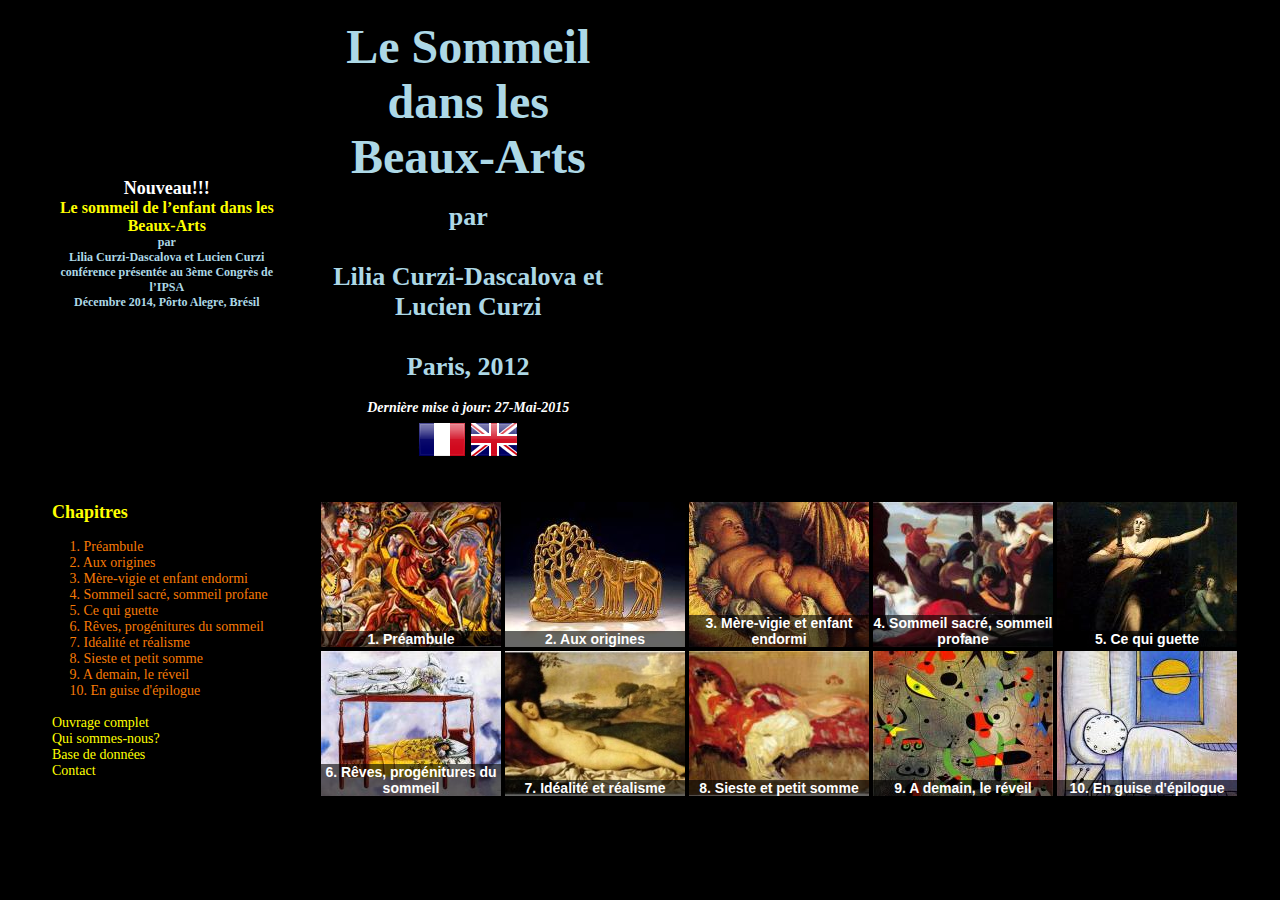
<file: index.html>
<!DOCTYPE HTML PUBLIC "-//W3C//DTD HTML 4.01 Transitional//EN">
<html>
    <head>
        <meta http-equiv="Content-Type" content="text/html; charset=UTF-8">
        <!--<meta http-equiv="Content-Type" content="text/html; charset=iso-8859-1" />-->
        <title>Sommeil et Beaux-Arts</title>
    </head>
	<body onload="location.href='pages/fr/home_fr.html'">
    </body>
</html>
</file>
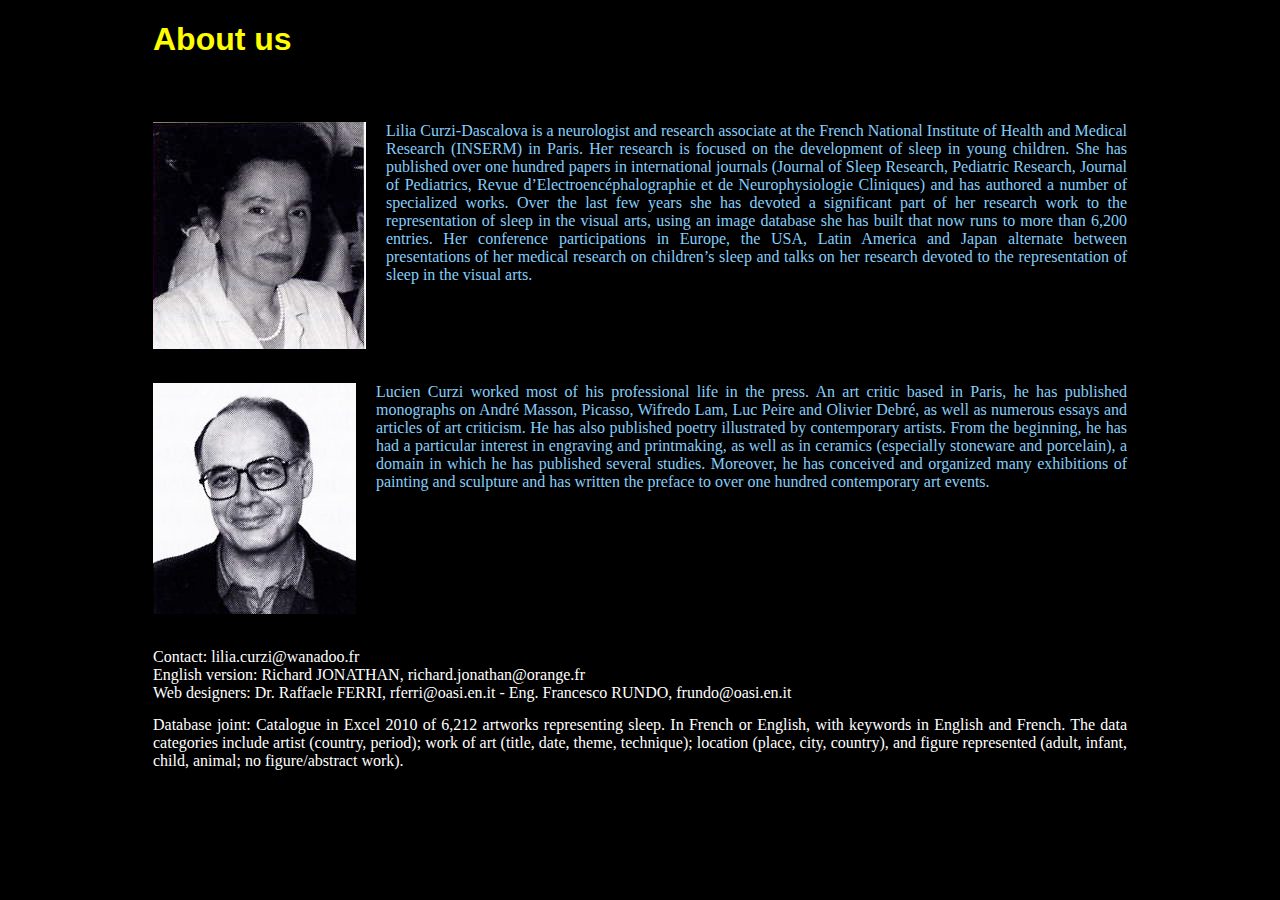
<file: pages/en/AboutUs.html>
<!DOCTYPE HTML PUBLIC "-//W3C//DTD HTML 4.01 Transitional//EN">
<html>
  <head>
    <title>Sleep and Fine-Arts</title>
    <meta http-equiv="Content-Type" content="text/html; charset=UTF-8">
    <meta name="description" content="Sommeil et Beaux-Arts, par L. et L. Curzi. Retrace la représentation du sommeil en faisant appel aux mythes, textes sacrés (Ancien et Nouveau testaments,  Coran, Bouddhisme) et littéraires. Rêve, cauchemar, sieste, réveil. 168 images. Français–Anglais" />
    <meta name="keywords" content="" />
  </head>
  <body bgcolor="black">
      <table align="center" border="0" width="1000px">
          <tbody>
              <tr>
                  <td>
                        <p style="padding-left: 10px; padding-top: 10px; font-family: Book Antiqua, ScriptMTBold, Arial; font-size: 32px; color: yellow"><b>About us</b></p>
                        <br>
                  </td>
              </tr>
              <tr>
                  <td>
                        <p style="text-align: justify; padding-left: 10px; padding-right: 10px; padding-top: 10px; color: lightskyblue">
                            <img src="../../Risorse/Lilia.jpg" alt="Lilia Curzi-Dascalova" title="Lilia Curzi-Dascalova" align="left" style="margin-right: 20px; margin-top: 0px; margin-bottom: 20px; float: left"/>
                            <font>
                                Lilia Curzi-Dascalova is a neurologist and research associate at the French National Institute of Health and Medical Research (INSERM) in Paris. Her research is focused on the development of sleep in young children. She has published over one hundred papers in international journals (Journal of Sleep Research, Pediatric Research, Journal of Pediatrics, Revue d’Electroencéphalographie et de Neurophysiologie Cliniques) and has authored a number of specialized works. Over the last few years she has devoted a significant part of her research work to the representation of sleep in the visual arts, using an image database she has built that now runs to more than 6,200 entries. Her conference participations in Europe, the USA, Latin America and Japan alternate between presentations of her medical research on children’s sleep and talks on her research devoted to the representation of sleep in the visual arts.
                            </font>
                        </p>
                  </td>
              </tr>
              <tr>
                  <td>
                        <p style="text-align: justify; padding-left: 10px; padding-right: 10px; padding-top: 10px; color: lightskyblue">
                            <img src="../../Risorse/Lucien.jpg" alt="Lucien Curzi" title="Lucien Curzi" align="left" style="margin-right: 20px; margin-top: 0px; margin-bottom: 20px; float: left"/>
                            <font>
                                Lucien Curzi worked most of his professional life in the press. An art critic based in Paris, he has published monographs on André Masson, Picasso, Wifredo Lam, Luc Peire and Olivier Debré, as well as numerous essays and articles of art criticism. He has also published poetry illustrated by contemporary artists. From the beginning, he has had a particular interest in engraving and printmaking, as well as in ceramics (especially stoneware and porcelain), a domain in which he has published several studies. Moreover, he has conceived and organized many exhibitions of painting and sculpture and has written the preface to over one hundred contemporary art events.
                            </font>
                        </p>
                  </td>
              </tr>
              <tr>
                  <td>
                        <p style="text-align: justify; padding-left: 10px; padding-right: 10px; padding-top: 10px; color: white">
                            <font>
                                Contact: lilia.curzi@wanadoo.fr<br>
                                English version: Richard JONATHAN, richard.jonathan@orange.fr<br>
                                Web designers: Dr. Raffaele FERRI, rferri@oasi.en.it - Eng. Francesco RUNDO, frundo@oasi.en.it
                            </font>
                        </p>
                  </td>
              </tr>
              <tr>
                  <td>
                        <p style="text-align: justify; padding-left: 10px; padding-right: 10px; padding-top: 10px; color: white">
                            <font>
                                Database joint: Catalogue in Excel 2010 of 6,212 artworks representing sleep. In French or English, with keywords in English and French. The data categories include artist (country, period); work of art (title, date, theme, technique); location (place, city, country), and figure represented (adult, infant, child, animal; no figure/abstract work).
                            </font>
                        </p>
                  </td>
              </tr>

          </tbody>
      </table>

  </body>
</html>
</file>
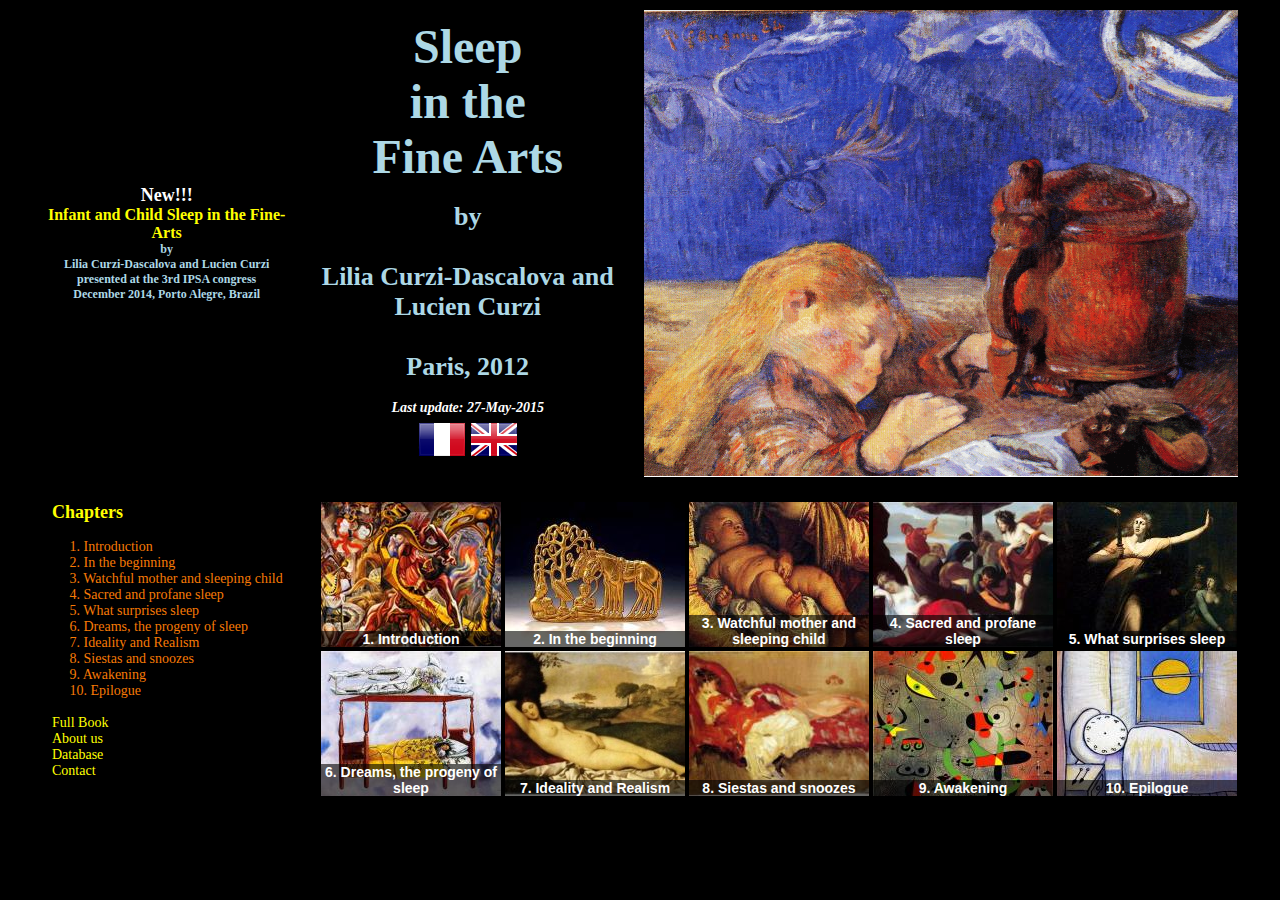
<file: pages/en/home_en.html>
<!DOCTYPE HTML PUBLIC "-//W3C//DTD HTML 4.01 Transitional//EN">
<html>
    <head>
        <title>Sleep in the Fine Arts</title>
        <meta http-equiv="Content-Type" content="text/html; charset=UTF-8">
        <!--<meta http-equiv="Content-Type" content="text/html; charset=iso-8859-1" />-->
        <meta name="description" content="Sleep in the Fine Arts, by Lilia and Lucien Curzi. Tells the story of the representation of sleep in arts; draws on myths, sacred (Old and New Testaments, Quran, Buddhism) and literary texts. Dreams, nightmares, siesta, awakening. 168 images. English-French" />
        <meta name="keywords" content="" />
        <link href="../../Risorse/Style.css" rel="stylesheet" type="text/css" />
        <script language="javascript">
            var finestraAperta = null;
            function popup(url) {
               var w = 600;
               var h = 600;
               var pw = Math.floor((screen.width-w)/2);
               var ph = Math.floor((screen.height-h)/2);
               if ((!finestraAperta) || (finestraAperta.closed)) {
                   finestraAperta = window.open(url,"","resizable=0, width=" + w + ",height=" + h + ",top=" + ph + ",left=" + pw);
               }
               else{
                    if (finestraAperta.open) finestraAperta.focus()
                   }
               }
        </script>
		<script type="text/javascript">
			  function blink() {
				var blinks = document.getElementsByTagName('blink');
				for (var i = blinks.length - 1; i >= 0; i--) {
				  var s = blinks[i];
				  s.style.visibility = (s.style.visibility === 'visible') ? 'hidden' : 'visible';
				}
				window.setTimeout(blink, 700);
			  }
			  if (document.addEventListener) document.addEventListener("DOMContentLoaded", blink, false);
			  else if (window.addEventListener) window.addEventListener("load", blink, false);
			  else if (window.attachEvent) window.attachEvent("onload", blink);
			  else window.onload = blink;
		</script>
    </head>	
	<body bgcolor="black">
        <table style="width: 1200px; height: 467px; border-color: lightblue; background-color: black" border="0px" align="center">
            <tbody>
                <tr>
                    <td width="250px" style="height: 467px; color: white; text-align: center;">
						<blink>
							<font style="font-size: 18px; font-weight: bolder; color: white">
								New!!!
							</font>
						</blink>
						<br>
						<a href="../../Risorse/InfantChildSiteEN.pdf" target ="_blank">
							<font style="font-size: 16px; font-weight: bolder; color: yellow">
								Infant and Child Sleep in the Fine-Arts
							</font>
							<br>
							<font style="font-size: 12px; font-weight: bolder; color: lightblue">
								by<br>
								Lilia Curzi-Dascalova and Lucien Curzi<br>
								presented at the 3rd IPSA congress<br>
								December 2014, Porto Alegre, Brazil
							</font>
                        </a>
                    </td>
                    <td width="350px" style="height: 467px; color: white; text-align: center">
                        <font style="font-size: 48px; font-weight: bolder; color: lightblue">
                            Sleep<br>
                            in the<br>
                            Fine Arts
                        </font>
                        <br><br>
                        <font style="font-size: 26px; font-weight: bolder; color: lightblue">
                            by<br><br>
                            Lilia Curzi-Dascalova and<br>
                            Lucien Curzi<br><br>
                            Paris, 2012
                        </font>
                        <br>
                        <br>
                        <font style="font-size: 14px; font-weight: bold; color: white">
                            <i>Last update: 27-May-2015</i>
                        </font>
                        <br>
                        <a href="../fr/home_fr.html"><img src="../../Risorse/FlagFR.png" alt="French" title="French" border="0"/></a>
                        <a href="home_en.html#"><img src="../../Risorse/FlagUK.png" alt="English" title="English" border="0"/></a>
                    </td>
                    <td width="600px" height="467px" style="background-image: url(../../Risorse/cover1.gif);"></td>
                </tr>
            </tbody>
        </table>
		<br>

        <table style="width: 1200px; height: 300px;" border="0" align="center">
            <tbody>
                <tr>
                    <td rowspan="3" style="padding-left: 10px; font-size: 14px">
                        <font style="color: yellow; font-size: 18px; font-weight: bolder">Chapters</font>
                        <br>
                        <br>
                        &emsp;
                        <a href="../../Risorse/Cap01EN.pdf" target ="_blank">
                            1. Introduction
                        </a>
                        <br>
                        &emsp;
                        <a href="../../Risorse/Cap02EN.pdf" target ="_blank">
                            2. In the beginning
                        </a>
                        <br>
                        &emsp;
                        <a href="../../Risorse/Cap03EN.pdf" target ="_blank">
                            3. Watchful mother and sleeping child
                        </a>
                        <br>
                        &emsp;
                        <a href="../../Risorse/Cap04EN.pdf" target ="_blank">
                            4. Sacred and profane sleep
                        </a>
                        <br>
                        &emsp;
                        <a href="../../Risorse/Cap05EN.pdf" target ="_blank">
                            5. What surprises sleep
                        </a>
                        <br>
                        &emsp;
                        <a href="../../Risorse/Cap06EN.pdf" target ="_blank">
                            6. Dreams, the progeny of sleep
                        </a>
                        <br>
                        &emsp;
                        <a href="../../Risorse/Cap07EN.pdf" target ="_blank">
                            7. Ideality and Realism
                        </a>
                        <br>
                        &emsp;
                        <a href="../../Risorse/Cap08EN.pdf" target ="_blank">
                            8. Siestas and snoozes
                        </a>
                        <br>
                        &emsp;
                        <a href="../../Risorse/Cap09EN.pdf" target ="_blank">
                            9. Awakening
                        </a>
                        <br>
                        &emsp;
                        <a href="../../Risorse/Cap10EN.pdf" target ="_blank">
                            10. Epilogue
                        </a>
                        <br>
                        <br>
                        <a href="../../Risorse/SleepFineArtsEN.pdf" class="menu_bottom" target ="_blank">
                            Full Book
                        </a>
                        <br>
                        <a href="AboutUs.html" class="menu_bottom" target ="_blank">
                            About us
                        </a>
                        <br>
                        <a href = "../../Risorse/ClasseurSomTotalBilingue.xls" class="menu_bottom">
                            Database
                        </a>
                        <br>
                        <a href = "home_en.html#" onclick = "javascript:popup('Note.html');" class = "menu_bottom">
                            Contact
                        </a>
                        <br>
                        <br>
                        <!-- Histats.com  START  (standard)-->
                        <script type="text/javascript">document.write(unescape("%3Cscript src=%27http://s10.histats.com/js15.js%27 type=%27text/javascript%27%3E%3C/script%3E"));</script>
                        <a href="http://www.histats.com" target="_blank" title="contatore gratis" ><script  type="text/javascript" >
                        try {Histats.start(1,2005980,4,1030,150,25,"00001001");
                        Histats.track_hits();} catch(err){};
                        </script></a>
                        <noscript><a href="http://www.histats.com" target="_blank"><img  src="http://sstatic1.histats.com/0.gif?2005980&101" alt="contatore gratis" border="0"></a></noscript>
                        <!-- Histats.com  END  -->
                    </td>
                </tr>
                <tr>
                    <td style="height: 145px; width: 180px; background-repeat: no-repeat;">
                        <div class="boximg">
                            <a href="../../Risorse/Cap01EN.pdf" target ="_blank" style=" font-weight: bold; color: white; text-decoration: none;">
                                <img border="0" src="../../Risorse/Img01.jpg"/>
                            </a>
                            <div class="boxtesto">
                                <a href="../../Risorse/Cap01EN.pdf" target ="_blank" style=" font-weight: bold; color: white; text-decoration: none;">
                                    <span class="testo">1. Introduction</span>
                                </a>
                            </div>
                        </div>
                    </td>
                    <td style="height: 145px; width: 180px; background-repeat: no-repeat;">
                        <div class="boximg">
                            <a href="../../Risorse/Cap02EN.pdf" target ="_blank" style=" font-weight: bold; color: white; text-decoration: none;">
                                <img border="0" src="../../Risorse/Img02.jpg"/>
                            </a>
                            <div class="boxtesto">
                                <a href="../../Risorse/Cap02EN.pdf" target ="_blank" style=" font-weight: bold; color: white; text-decoration: none;">
                                    <span class="testo">2. In the beginning</span>
                                </a>
                            </div>
                        </div>
                    </td>
                    <td style="height: 145px; width: 180px; background-repeat: no-repeat;">
                        <div class="boximg">
                            <a href="../../Risorse/Cap03EN.pdf" target ="_blank" style=" font-weight: bold; color: white; text-decoration: none;">
                                <img border="0" src="../../Risorse/Img03.jpg"/>
                            </a>
                            <div class="boxtesto">
                                <a href="../../Risorse/Cap03EN.pdf" target ="_blank" style=" font-weight: bold; color: white; text-decoration: none;">
                                    <span class="testo">3. Watchful mother and sleeping child</span>
                                </a>
                            </div>
                        </div>
                    </td>
                    <td style="height: 145px; width: 180px; background-repeat: no-repeat;">
                        <div class="boximg">
                                <a href="../../Risorse/Cap04EN.pdf" target ="_blank" style=" font-weight: bold; color: white; text-decoration: none;">
                                          <img border="0" src="../../Risorse/Img04.jpg"/>
                                </a>
                                <div class="boxtesto">
                                        <a href="../../Risorse/Cap04EN.pdf" target ="_blank" style=" font-weight: bold; color: white; text-decoration: none;">
                                                <span class="testo">4. Sacred and profane sleep</span>
                                        </a>
                                </div>
                        </div>
                    </td>
                    <td style="height: 145px; width: 180px; background-repeat: no-repeat;">
                        <div class="boximg">
                                <a href="../../Risorse/Cap05EN.pdf" target ="_blank" style=" font-weight: bold; color: white; text-decoration: none;">
                                          <img border="0" src="../../Risorse/Img05.jpg"/>
                                </a>
                                <div class="boxtesto">
                                        <a href="../../Risorse/Cap05EN.pdf" target ="_blank" style=" font-weight: bold; color: white; text-decoration: none;">
                                                <span class="testo">5. What surprises sleep</span>
                                        </a>
                                </div>
                        </div>
                    </td>
                </tr>
                <tr>
                    <td style="height: 145px; width: 180px; background-repeat: no-repeat;">
                        <div class="boximg">
                                <a href="../../Risorse/Cap06EN.pdf" target ="_blank" style=" font-weight: bold; color: white; text-decoration: none;">
                                          <img border="0" src="../../Risorse/Img06.jpg"/>
                                </a>
                                <div class="boxtesto">
                                        <a href="../../Risorse/Cap06EN.pdf" target ="_blank" style=" font-weight: bold; color: white; text-decoration: none;">
                                                <span class="testo">6. Dreams, the progeny of sleep</span>
                                        </a>
                                </div>
                        </div>
                    </td>
                    <td style="height: 145px; width: 180px; background-repeat: no-repeat;">
                        <div class="boximg">
                                <a href="../../Risorse/Cap07EN.pdf" target ="_blank" style=" font-weight: bold; color: white; text-decoration: none;">
                                          <img border="0" src="../../Risorse/Img07.jpg"/>
                                </a>
                                <div class="boxtesto">
                                        <a href="../../Risorse/Cap07EN.pdf" target ="_blank" style=" font-weight: bold; color: white; text-decoration: none;">
                                                <span class="testo">7. Ideality and Realism</span>
                                        </a>
                                </div>
                        </div>
                    </td>
                    <td style="height: 145px; width: 180px; background-repeat: no-repeat;">
                        <div class="boximg">
                                <a href="../../Risorse/Cap08EN.pdf" target ="_blank" style=" font-weight: bold; color: white; text-decoration: none;">
                                          <img border="0" src="../../Risorse/Img08.jpg"/>
                                </a>
                                <div class="boxtesto">
                                        <a href="../../Risorse/Cap08EN.pdf" target ="_blank" style=" font-weight: bold; color: white; text-decoration: none;">
                                                <span class="testo">8. Siestas and snoozes</span>
                                        </a>
                                </div>
                        </div>
                    </td>
                    <td style="height: 145px; width: 180px; background-repeat: no-repeat;">
                        <div class="boximg">
                                <a href="../../Risorse/Cap09EN.pdf" target ="_blank" style=" font-weight: bold; color: white; text-decoration: none;">
                                          <img border="0" src="../../Risorse/Img09.jpg"/>
                                </a>
                                <div class="boxtesto">
                                        <a href="../../Risorse/Cap09EN.pdf" target ="_blank" style=" font-weight: bold; color: white; text-decoration: none;">
                                                <span class="testo">9. Awakening</span>
                                        </a>
                                </div>
                        </div>
                    </td>
                    <td style="height: 145px; width: 180px; background-repeat: no-repeat;">
                        <div class="boximg">
                                <a href="../../Risorse/Cap10EN.pdf" target ="_blank" style=" font-weight: bold; color: white; text-decoration: none;">
                                          <img border="0" src="../../Risorse/Img10.jpg"/>
                                </a>
                                <div class="boxtesto">
                                        <a href="../../Risorse/Cap10EN.pdf" target ="_blank" style=" font-weight: bold; color: white; text-decoration: none;">
                                                <span class="testo">10. Epilogue</span>
                                        </a>
                                </div>
                        </div>
                    </td>
                </tr>
            </tbody>
        </table>

    </body>
</html>
</file>
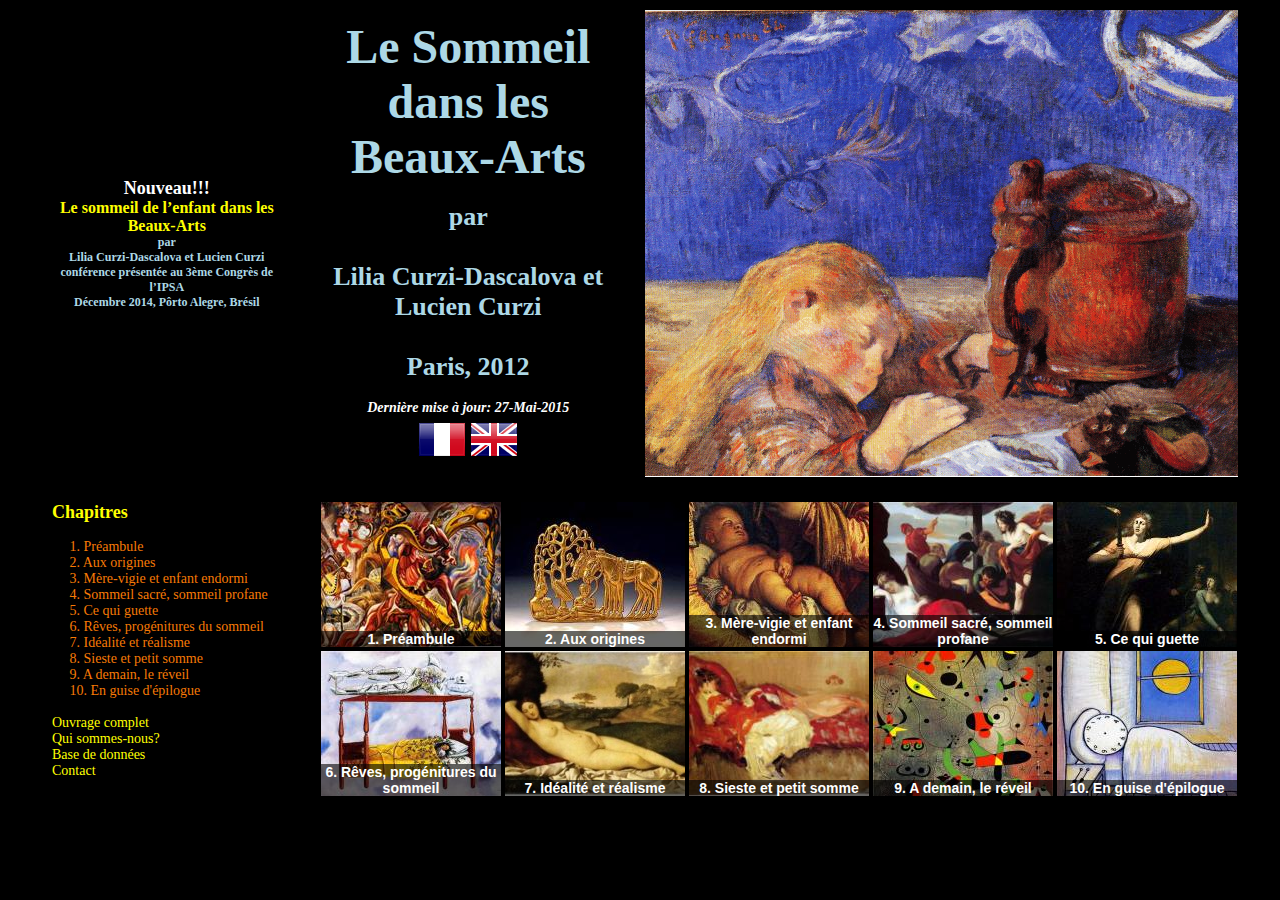
<file: pages/fr/home_fr.html>
<!DOCTYPE HTML PUBLIC "-//W3C//DTD HTML 4.01 Transitional//EN">
<html>
    <head>
        <title>Sommeil et Beaux-Arts</title>
        <meta http-equiv="Content-Type" content="text/html; charset=UTF-8">
        <!--<meta http-equiv="Content-Type" content="text/html; charset=iso-8859-1" />-->
        <meta name="description" content="Sommeil et Beaux-Arts, par L. et L. Curzi. Retrace la représentation du sommeil en faisant appel aux mythes, textes sacrés (Ancien et Nouveau testaments,  Coran, Bouddhisme) et littéraires. Rêve, cauchemar, sieste, réveil. 168 images. Français–Anglais" />
        <meta name="keywords" content="" />
        <link href="../../Risorse/Style.css" rel="stylesheet" type="text/css" />
        <script language="javascript">
            var finestraAperta = null;
            function popup(url) {
               var w = 600;
               var h = 600;
               var pw = Math.floor((screen.width-w)/2);
               var ph = Math.floor((screen.height-h)/2);
               if ((!finestraAperta) || (finestraAperta.closed)) {
                   finestraAperta = window.open(url,"","resizable=0, width=" + w + ",height=" + h + ",top=" + ph + ",left=" + pw);
               }
               else{
                    if (finestraAperta.open) finestraAperta.focus()
                   }
               }
        </script>
		<script type="text/javascript">
			  function blink() {
				var blinks = document.getElementsByTagName('blink');
				for (var i = blinks.length - 1; i >= 0; i--) {
				  var s = blinks[i];
				  s.style.visibility = (s.style.visibility === 'visible') ? 'hidden' : 'visible';
				}
				window.setTimeout(blink, 700);
			  }
			  if (document.addEventListener) document.addEventListener("DOMContentLoaded", blink, false);
			  else if (window.addEventListener) window.addEventListener("load", blink, false);
			  else if (window.attachEvent) window.attachEvent("onload", blink);
			  else window.onload = blink;
		</script>
    </head>
	<body bgcolor="black">
        <table style="width: 1200px; height: 467px; border-color: lightblue; background-color: black" border="0px" align="center">
            <tbody>
                <tr>
                    <td width="250px" style="height: 467px; color: white; text-align: center;">
						<blink>
							<font style="font-size: 18px; font-weight: bolder; color: white">
								Nouveau!!!
							</font>
						</blink>
						<br>
						<a href="../../Risorse/InfantChildSiteFR.pdf" target ="_blank">
							<font style="font-size: 16px; font-weight: bolder; color: yellow">
								Le sommeil de l’enfant dans les Beaux-Arts
							</font>
							<br>
							<font style="font-size: 12px; font-weight: bolder; color: lightblue">
								par<br>
								Lilia Curzi-Dascalova et Lucien Curzi<br>
								conf&eacute;rence pr&eacute;sent&eacute;e au 3&egrave;me Congr&egrave;s de l’IPSA<br>
								D&eacute;cembre 2014, P&ocirc;rto Alegre, Br&eacute;sil
							</font>
                        </a>
                    </td>
                    <td width="350px" style="height: 467px; color: white; text-align: center">
                        <font style="font-size: 48px; font-weight: bolder; color: lightblue">
                            Le Sommeil<br>
                            dans les<br>
                            Beaux-Arts
                        </font>
                        <br><br>
                        <font style="font-size: 26px; font-weight: bolder; color: lightblue">
                            par<br><br>
                            Lilia Curzi-Dascalova et<br>
                            Lucien Curzi<br><br>
                            Paris, 2012
                        </font>
                        <br>
                        <br>
                        <font style="font-size: 14px; font-weight: bold; color: white">
                            <i>Derni&egrave;re mise &agrave; jour: 27-Mai-2015</i>
                        </font>
                        <br>
                        <a href="home_fr.html#"><img src="../../Risorse/FlagFR.png" alt="Français" title="Français" border="0"/></a>
                        <a href="../en/home_en.html"><img src="../../Risorse/FlagUK.png" alt="Anglais" title="Anglais" border="0"/></a>
                    </td>
                    <td width="600px" height="467px" style="background-image: url(../../Risorse/cover1.gif);"></td>
                </tr>
            </tbody>
        </table>
	<br>
        <table style="width: 1200px; height: 300px;" border="0" align="center">
            <tbody>
                <tr>
                    <td rowspan="3" style="padding-left: 10px; font-size: 14px">
                        <font style="color: yellow; font-size: 18px; font-weight: bolder">Chapitres</font>
                        <br>
                        <br>
                        &emsp;
                        <a href="../../Risorse/Cap01.pdf" target ="_blank">
                            1.  Pr&eacute;ambule
                        </a>
                        <br>
                        &emsp;
                        <a href="../../Risorse/Cap02.pdf" target ="_blank">
                            2.  Aux origines
                        </a>
                        <br>
                        &emsp;
                        <a href="../../Risorse/Cap03.pdf" target ="_blank">
                            3.  M&egrave;re-vigie et enfant endormi
                        </a>
                        <br>
                        &emsp;
                        <a href="../../Risorse/Cap04.pdf" target ="_blank">
                            4.  Sommeil sacr&eacute;, sommeil profane
                        </a>
                        <br>
                        &emsp;
                        <a href="../../Risorse/Cap05.pdf" target ="_blank">
                            5.  Ce qui guette
                        </a>
                        <br>
                        &emsp;
                        <a href="../../Risorse/Cap06.pdf" target ="_blank">
                            6.  R&ecirc;ves, prog&eacute;nitures du sommeil
                        </a>
                        <br>
                        &emsp;
                        <a href="../../Risorse/Cap07.pdf" target ="_blank">
                            7.  Id&eacute;alit&eacute; et r&eacute;alisme
                        </a>
                        <br>
                        &emsp;
                        <a href="../../Risorse/Cap08.pdf" target ="_blank">
                            8.  Sieste et petit somme
                        </a>
                        <br>
                        &emsp;
                        <a href="../../Risorse/Cap09.pdf" target ="_blank">
                            9.  A demain, le r&eacute;veil
                        </a>
                        <br>
                        &emsp;
                        <a href="../../Risorse/Cap10.pdf" target ="_blank">
                            10. En guise d'&eacute;pilogue
                        </a>
                        <br>
                        <br>
                        <a href="../../Risorse/SleepFineArtsFR.pdf" class="menu_bottom" target ="_blank">
                            Ouvrage complet
                        </a>
                        <br>
                        <a href="QuiSommesNous.html" class="menu_bottom" target ="_blank">
                            Qui sommes-nous?
                        </a>
                        <br>
                        <a href = "../../Risorse/ClasseurSomTotalBilingue.xls" class="menu_bottom">
                            Base de données
                        </a>
                        <br>
                        <a href = "home_fr.html#" onclick = "javascript:popup('Note.html');" class = "menu_bottom">
                            Contact
                        </a>
                        <br>
                        <br>
                        <!-- Histats.com  START  (standard)-->
                        <script type="text/javascript">document.write(unescape("%3Cscript src=%27http://s10.histats.com/js15.js%27 type=%27text/javascript%27%3E%3C/script%3E"));</script>
                        <a href="http://www.histats.com" target="_blank" title="contatore gratis" ><script  type="text/javascript" >
                        try {Histats.start(1,2005980,4,1030,150,25,"00001001");
                        Histats.track_hits();} catch(err){};
                        </script></a>
                        <noscript><a href="http://www.histats.com" target="_blank"><img  src="http://sstatic1.histats.com/0.gif?2005980&101" alt="contatore gratis" border="0"></a></noscript>
                        <!-- Histats.com  END  -->
                    </td>
                </tr>
                <tr>
                    <td style="height: 145px; width: 180px; background-repeat: no-repeat;">
						<div class="boximg">
							<a href="../../Risorse/Cap01.pdf" target ="_blank" style=" font-weight: bold; color: white; text-decoration: none;">
								  <img border="0" src="../../Risorse/Img01.jpg"/>
							</a>
							<div class="boxtesto">
								<a href="../../Risorse/Cap01.pdf" target ="_blank" style=" font-weight: bold; color: white; text-decoration: none;">
									<span class="testo">1. Pr&eacute;ambule</span>
								</a>
							</div>
						</div>
                    </td>
                    <td style="height: 145px; width: 180px; background-repeat: no-repeat;">
						<div class="boximg">
							<a href="../../Risorse/Cap02.pdf" target ="_blank" style=" font-weight: bold; color: white; text-decoration: none;">
								  <img border="0" src="../../Risorse/Img02.jpg"/>
							</a>
							<div class="boxtesto">
								<a href="../../Risorse/Cap02.pdf" target ="_blank" style=" font-weight: bold; color: white; text-decoration: none;">
									<span class="testo">2. Aux origines</span>
								</a>
							</div>
						</div>
                    </td>
                    <td style="height: 145px; width: 180px; background-repeat: no-repeat;">
						<div class="boximg">
							<a href="../../Risorse/Cap03.pdf" target ="_blank" style=" font-weight: bold; color: white; text-decoration: none;">
								  <img border="0" src="../../Risorse/Img03.jpg"/>
							</a>
							<div class="boxtesto">
								<a href="../../Risorse/Cap03.pdf" target ="_blank" style=" font-weight: bold; color: white; text-decoration: none;">
									<span class="testo">3. M&egrave;re-vigie et enfant endormi</span>
								</a>
							</div>
						</div>
                    </td>
                    <td style="height: 145px; width: 180px; background-repeat: no-repeat;">
						<div class="boximg">
							<a href="../../Risorse/Cap04.pdf" target ="_blank" style=" font-weight: bold; color: white; text-decoration: none;">
								  <img border="0" src="../../Risorse/Img04.jpg"/>
							</a>
							<div class="boxtesto">
								<a href="../../Risorse/Cap04.pdf" target ="_blank" style=" font-weight: bold; color: white; text-decoration: none;">
									<span class="testo">4. Sommeil sacr&eacute;, sommeil profane</span>
								</a>
							</div>
						</div>
                    </td>
                    <td style="height: 145px; width: 180px; background-repeat: no-repeat;">
						<div class="boximg">
							<a href="../../Risorse/Cap05.pdf" target ="_blank" style=" font-weight: bold; color: white; text-decoration: none;">
								  <img border="0" src="../../Risorse/Img05.jpg"/>
							</a>
							<div class="boxtesto">
								<a href="../../Risorse/Cap05.pdf" target ="_blank" style=" font-weight: bold; color: white; text-decoration: none;">
									<span class="testo">5. Ce qui guette</span>
								</a>
							</div>
						</div>
                    </td>
                </tr>
                <tr>
                    <td style="height: 145px; width: 180px; background-repeat: no-repeat;">
						<div class="boximg">
							<a href="../../Risorse/Cap06.pdf" target ="_blank" style=" font-weight: bold; color: white; text-decoration: none;">
								  <img border="0" src="../../Risorse/Img06.jpg"/>
							</a>
							<div class="boxtesto">
								<a href="../../Risorse/Cap06.pdf" target ="_blank" style=" font-weight: bold; color: white; text-decoration: none;">
									<span class="testo">6. R&ecirc;ves, prog&eacute;nitures du sommeil</span>
								</a>
							</div>
						</div>
                    </td>
                    <td style="height: 145px; width: 180px; background-repeat: no-repeat;">
						<div class="boximg">
							<a href="../../Risorse/Cap07.pdf" target ="_blank" style=" font-weight: bold; color: white; text-decoration: none;">
								  <img border="0" src="../../Risorse/Img07.jpg"/>
							</a>
							<div class="boxtesto">
								<a href="../../Risorse/Cap07.pdf" target ="_blank" style=" font-weight: bold; color: white; text-decoration: none;">
									<span class="testo">7. Id&eacute;alit&eacute; et r&eacute;alisme</span>
								</a>
							</div>
						</div>
                    </td>
                    <td style="height: 145px; width: 180px; background-repeat: no-repeat;">
						<div class="boximg">
							<a href="../../Risorse/Cap08.pdf" target ="_blank" style=" font-weight: bold; color: white; text-decoration: none;">
								  <img border="0" src="../../Risorse/Img08.jpg"/>
							</a>
							<div class="boxtesto">
								<a href="../../Risorse/Cap08.pdf" target ="_blank" style=" font-weight: bold; color: white; text-decoration: none;">
									<span class="testo">8. Sieste et petit somme</span>
								</a>
							</div>
						</div>
                    </td>
                    <td style="height: 145px; width: 180px; background-repeat: no-repeat;">
						<div class="boximg">
							<a href="../../Risorse/Cap09.pdf" target ="_blank" style=" font-weight: bold; color: white; text-decoration: none;">
								  <img border="0" src="../../Risorse/Img09.jpg"/>
							</a>
							<div class="boxtesto">
								<a href="../../Risorse/Cap09.pdf" target ="_blank" style=" font-weight: bold; color: white; text-decoration: none;">
									<span class="testo">9. A demain, le r&eacute;veil</span>
								</a>
							</div>
						</div>
                    </td>
                    <td style="height: 145px; width: 180px; background-repeat: no-repeat;">
						<div class="boximg">
							<a href="../../Risorse/Cap10.pdf" target ="_blank" style=" font-weight: bold; color: white; text-decoration: none;">
								  <img border="0" src="../../Risorse/Img10.jpg"/>
							</a>
							<div class="boxtesto">
								<a href="../../Risorse/Cap10.pdf" target ="_blank" style=" font-weight: bold; color: white; text-decoration: none;">
									<span class="testo">10. En guise d'&eacute;pilogue</span>
								</a>
							</div>
						</div>
                    </td>
                </tr>
            </tbody>
        </table>

    </body>
</html>
</file>
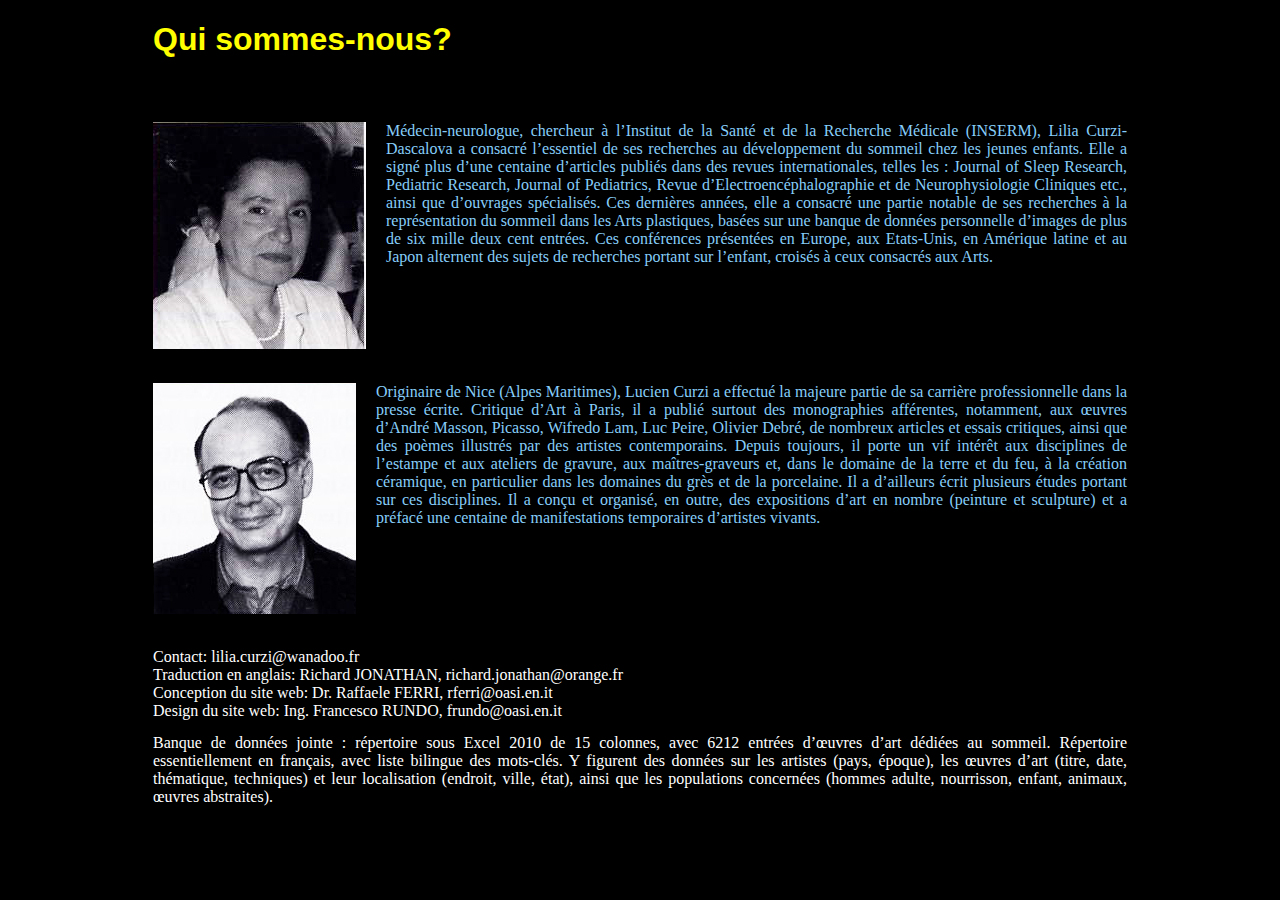
<file: pages/fr/QuiSommesNous.html>
<!DOCTYPE HTML PUBLIC "-//W3C//DTD HTML 4.01 Transitional//EN">
<html>
  <head>
    <title>Le Sommeil dans les Beaux-Arts</title>
    <meta http-equiv="Content-Type" content="text/html; charset=UTF-8">
    <meta name="description" content="Sommeil et Beaux-Arts, par L. et L. Curzi. Retrace la représentation du sommeil en faisant appel aux mythes, textes sacrés (Ancien et Nouveau testaments,  Coran, Bouddhisme) et littéraires. Rêve, cauchemar, sieste, réveil. 168 images. Français–Anglais" />
    <meta name="keywords" content="" />
  </head>
  <body bgcolor="black">
      <table align="center" border="0" width="1000px">
          <tbody>
              <tr>
                  <td>
                        <p style="padding-left: 10px; padding-top: 10px; font-family: Book Antiqua, ScriptMTBold, Arial; font-size: 32px; color: yellow"><b>Qui sommes-nous?</b></p>
                        <br>
                  </td>
              </tr>
              <tr>
                  <td>
                        <p style="text-align: justify; padding-left: 10px; padding-right: 10px; padding-top: 10px; color: lightskyblue">
                            <img src="../../Risorse/Lilia.jpg" alt="Lilia Curzi-Dascalova" title="Lilia Curzi-Dascalova" align="left" style="margin-right: 20px; margin-top: 0px; margin-bottom: 20px; float: left"/>
                            <font>
                                Médecin-neurologue, chercheur à l’Institut de la Santé et de la Recherche Médicale (INSERM), Lilia Curzi-Dascalova a consacré l’essentiel de ses recherches au développement du sommeil chez les jeunes enfants. Elle a signé plus d’une centaine d’articles publiés dans des revues internationales, telles les : Journal of Sleep Research, Pediatric Research, Journal of Pediatrics, Revue d’Electroencéphalographie et de Neurophysiologie Cliniques etc., ainsi que d’ouvrages spécialisés. Ces dernières années, elle a consacré une partie notable de ses recherches à la représentation du sommeil dans les Arts plastiques, basées sur une banque de données personnelle d’images de plus de six mille deux cent entrées. Ces conférences présentées en Europe, aux Etats-Unis, en Amérique latine et au Japon alternent des sujets de recherches portant sur l’enfant, croisés à ceux consacrés aux Arts.
                            </font>                        
                        </p>
                  </td>
              </tr>
              <tr>
                  <td>
                        <p style="text-align: justify; padding-left: 10px; padding-right: 10px; padding-top: 10px; color: lightskyblue">
                            <img src="../../Risorse/Lucien.jpg" alt="Lucien Curzi" title="Lucien Curzi" align="left" style="margin-right: 20px; margin-top: 0px; margin-bottom: 20px; float: left"/>
                            <font>
                                Originaire de Nice (Alpes Maritimes), Lucien Curzi a effectué la majeure partie de sa carrière professionnelle dans la presse écrite. Critique d’Art à Paris, il a publié surtout des monographies afférentes, notamment, aux œuvres d’André Masson, Picasso, Wifredo Lam, Luc Peire, Olivier Debré, de nombreux articles et essais critiques, ainsi que des poèmes illustrés par des artistes contemporains. Depuis toujours, il porte un vif intérêt aux disciplines de l’estampe et aux ateliers de gravure, aux maîtres-graveurs et, dans le domaine de la terre et du feu, à la création céramique, en particulier dans les domaines du grès et de la porcelaine. Il a d’ailleurs écrit plusieurs études portant sur ces disciplines. Il a conçu et organisé, en outre, des expositions d’art en nombre (peinture et sculpture) et a préfacé une centaine de manifestations temporaires d’artistes vivants.
                            </font>
                        </p>
                  </td>
              </tr>
              <tr>
                  <td>
                        <p style="text-align: justify; padding-left: 10px; padding-right: 10px; padding-top: 10px; color: white">
                            <font>
                                Contact: lilia.curzi@wanadoo.fr<br>
                                Traduction en anglais: Richard JONATHAN, richard.jonathan@orange.fr<br>
                                Conception du site web: Dr. Raffaele FERRI, rferri@oasi.en.it<br>
                                Design du site web: Ing. Francesco RUNDO, frundo@oasi.en.it
                            </font>
                        </p>
                  </td>
              </tr>
              <tr>
                  <td>
                        <p style="text-align: justify; padding-left: 10px; padding-right: 10px; padding-top: 10px; color: white">
                            <font>
                                Banque de données jointe : répertoire sous Excel 2010 de 15 colonnes, avec  6212 entrées d’œuvres d’art dédiées au sommeil. Répertoire essentiellement en français, avec liste bilingue des mots-clés. Y figurent des données sur les artistes (pays, époque), les œuvres d’art (titre, date, thématique, techniques) et leur localisation (endroit, ville, état), ainsi que les populations concernées (hommes adulte, nourrisson, enfant, animaux, œuvres abstraites).
                            </font>
                        </p>
                  </td>
              </tr>
          </tbody>
      </table>

  </body>
</html>
</file>
<file: Risorse/Style.css>
/* 
    Document   : Style
    Created on : 28-giu-2012, 0.06.13
    Author     : Francesco
    Description:
        Purpose of the stylesheet follows.
*/

/* 
   TODO customize this sample style
   Syntax recommendation http://www.w3.org/TR/REC-CSS2/
*/

root { 
    display: block;
}
            a{
                color: #F77A05
            }

          a:link {
            text-decoration: none;
            }
          a:hover {
            color: blue;
            font-weight: bolder;
            }
          a:visited {
            text-decoration: none;
          }

            a.menu_bottom{
                color: yellow
            }

          a.menu_bottom:link {
            text-decoration: none;
            }
          a.menu_bottom:hover {
            color: blue;
            font-weight: bolder;
            }
          a.menu_bottom:visited {
            text-decoration: none;
          }

.boximg {
  position: relative;
  width: 180px; /* Stessa larghezza dell'immagine */
  height: 145px; /* Stessa altezza dell'immagine */
}
div.boxtesto {
  position: absolute;
  bottom: 0px;
  left: 0px;
  width: 100%;
  text-align: center;
  background: rgb(0, 0, 0);
  background: rgba(0, 0, 0, 0.6);
  /* Per IE 5.5, 6 e 7*/
  filter:progid:DXImageTransform.Microsoft.gradient(startColorstr=#99000000, endColorstr=#99000000);
  /* Per IE 8*/
  -ms-filter: "progid:DXImageTransform.Microsoft.gradient(startColorstr=#99000000, endColorstr=#99000000)";
}
span.testo {
  padding: 0px;
  color: #FFFFFF;
  font: bold 14px Book Antiqua, Helvetica, Sans-Serif;
  letter-spacing: 0px;
}
</file>
